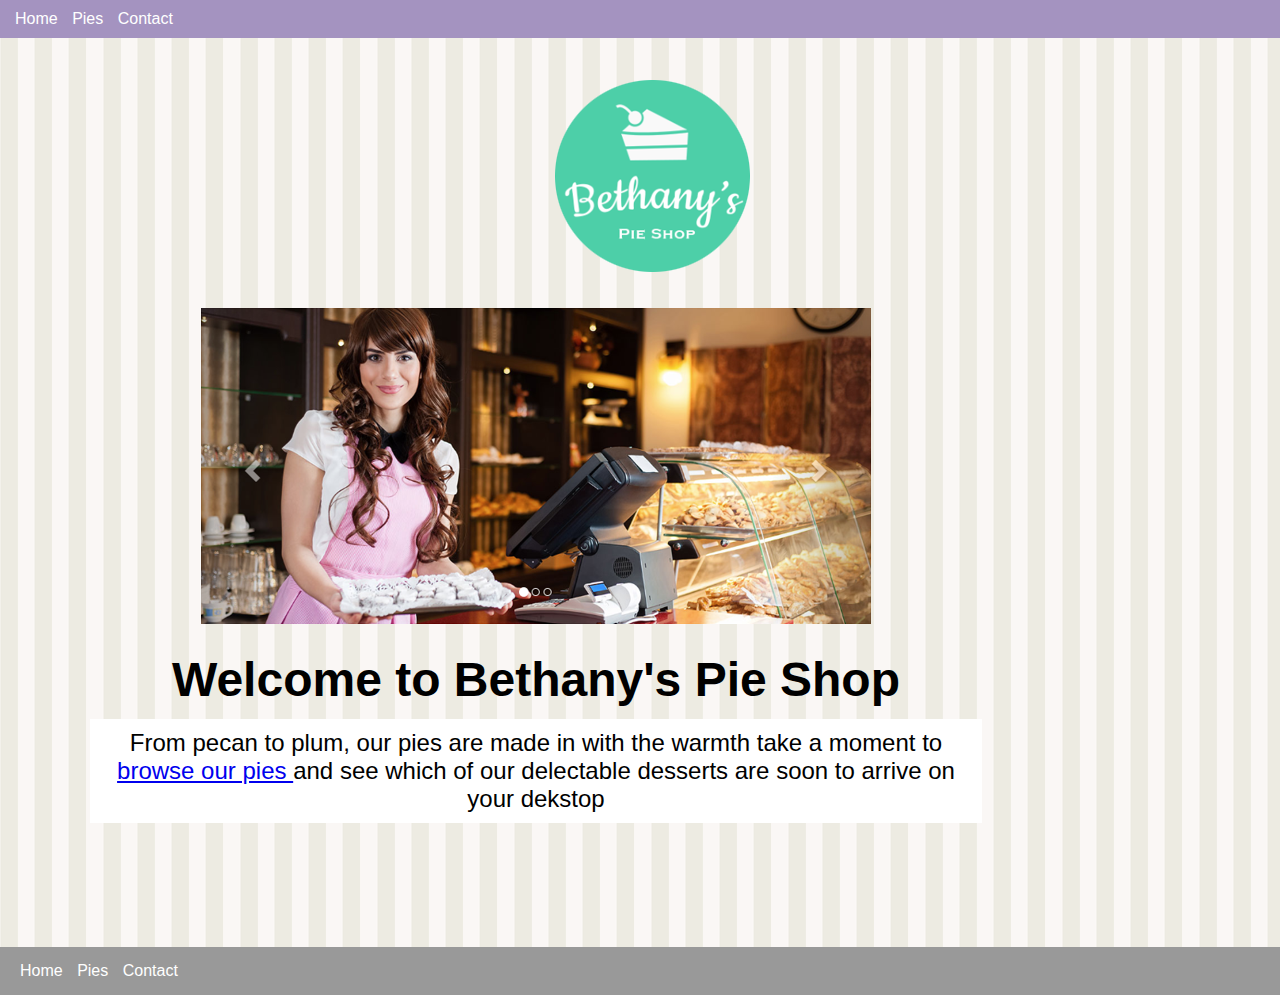
<file: index.html>
<!DOCTYPE html>
<html lang="en">
  <head>
    <meta charset="UTF-8" />
    <meta name="viewport" content="width=device-width, initial-scale=1.0" />
    <meta http-equiv="X-UA-Compatible" content="ie-edge" />
    <link rel="stylesheet" href="site.css" type="text/css" />
    <title>Bethany's Pie Shop</title>
    <style>
      h1 {
        font-size: 3em;
        margin-top: 0.5em;
      }

      .banner {
        max-width: 100%;
      }

      .sub-title {
        background-color: #fff;
        font-size: 1.5em;
        padding: 10px;
      }
    </style>
  </head>
  <body>
    <header>
      <nav>
        <ul>
          <li><a href="/">Home</a></li>
          <li><a href="pies.html">Pies</a></li>
          <li><a href="contact.html">Contact</a></li>
        </ul>
      </nav>
    </header>
    <main>
      <aside><img src="images/logo.png" alt="Bethany's Pie Shop"</aside>
      <article>
        <img src="images/banner.png" class="banner" alt="Bethany's Pie Shop" />
        <h1>Welcome to Bethany's Pie Shop</h1>
        <p class="sub-title">
          From pecan to plum, our pies are made in with the warmth take a moment
          to
          <a href="pies.html">browse our pies </a>
          and see which of our delectable desserts are soon to arrive on your
          dekstop
        </p>
      </article>
    </main>
    <footer>
      <nav>
        <ul>
          <li><a href="/">Home</a></li>
          <li><a href="pies.html">Pies</a></li>
          <li><a href="Contact.html">Contact</a></li>
        </ul>
      </nav>
    </footer>
  </body>
  <script></script>
</html>
</file>
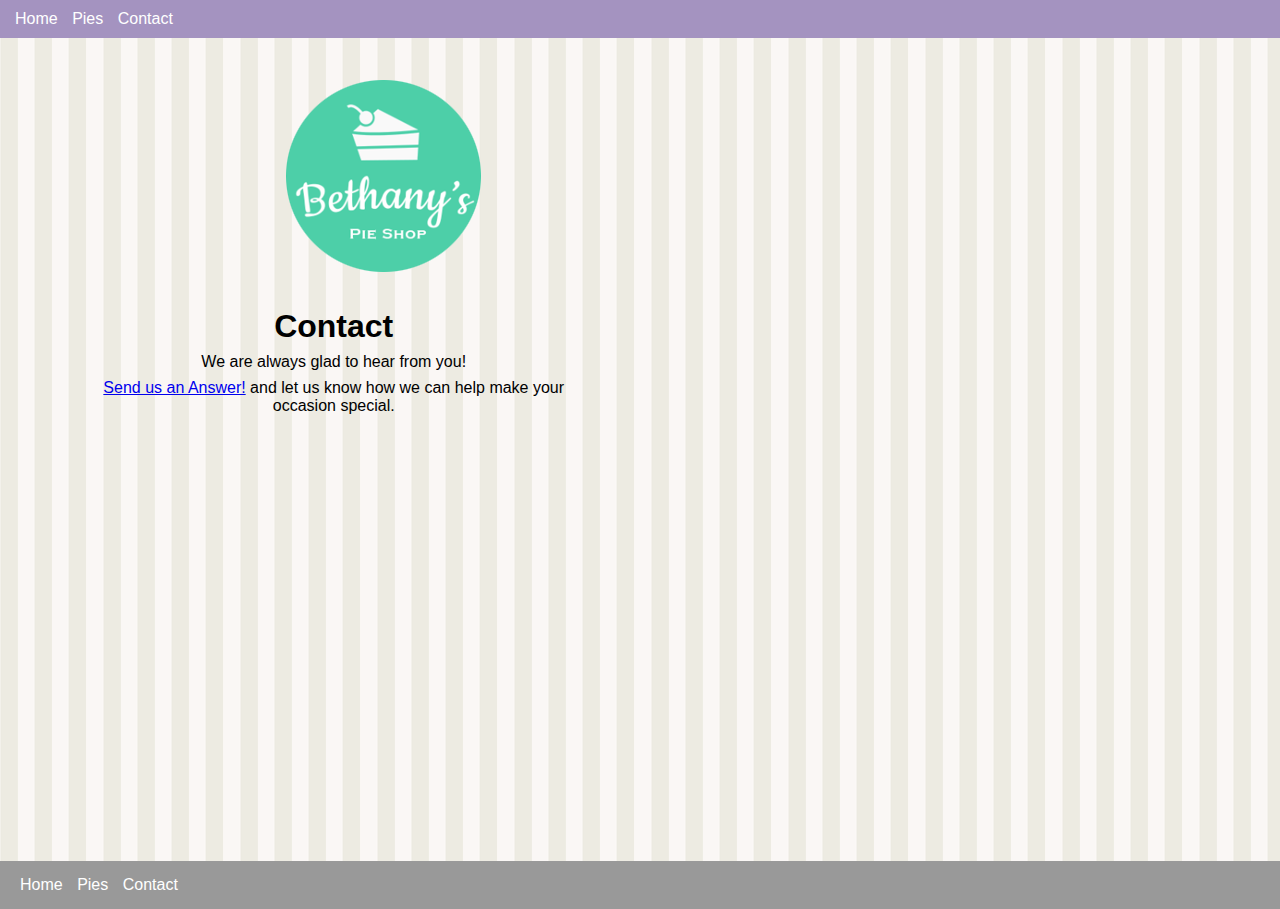
<file: contact.html>
<!DOCTYPE html>
<html lang="en">
  <head>
    <meta charset="UTF-8" />
    <meta name="viewport" content="width=device-width, initial-scale=1.0" />
    <link rel="stylesheet" href="site.css" type="text/css" />
    <title>Contact |Bethany's Pie Shop</title>
    <style></style>
  </head>
  <body>
    <header>
      <nav>
        <ul>
          <li><a href="/">Home</a></li>
          <li><a href="pies.html">Pies</a></li>
          <li><a href="contact.html">Contact</a></li>
        </ul>
      </nav>
    </header>
    <main>
      <aside><img src="images/logo.png" alt="Bethany's Pie Shop"</aside>
      <article>
        <h1>Contact</h1>
        <p>We are always glad to hear from you!</p>
        <p>
          <a
            href="mailto:example@bethanyspieshop.com?subject=interested%20in%2.com?subject=Interested%20in%20pies"
            >Send us an Answer!</a
          >
          and let us know how we can help make your occasion special.
        </p>
      </article>
    </main>
    <footer>
      <nav>
        <ul>
          <li><a href="/">Home</a></li>
          <li><a href="pies.html">Pies</a></li>
          <li><a href="Contact.html">Contact</a></li>
        </ul>
      </nav>
    </footer>
  </body>
</html>
</file>
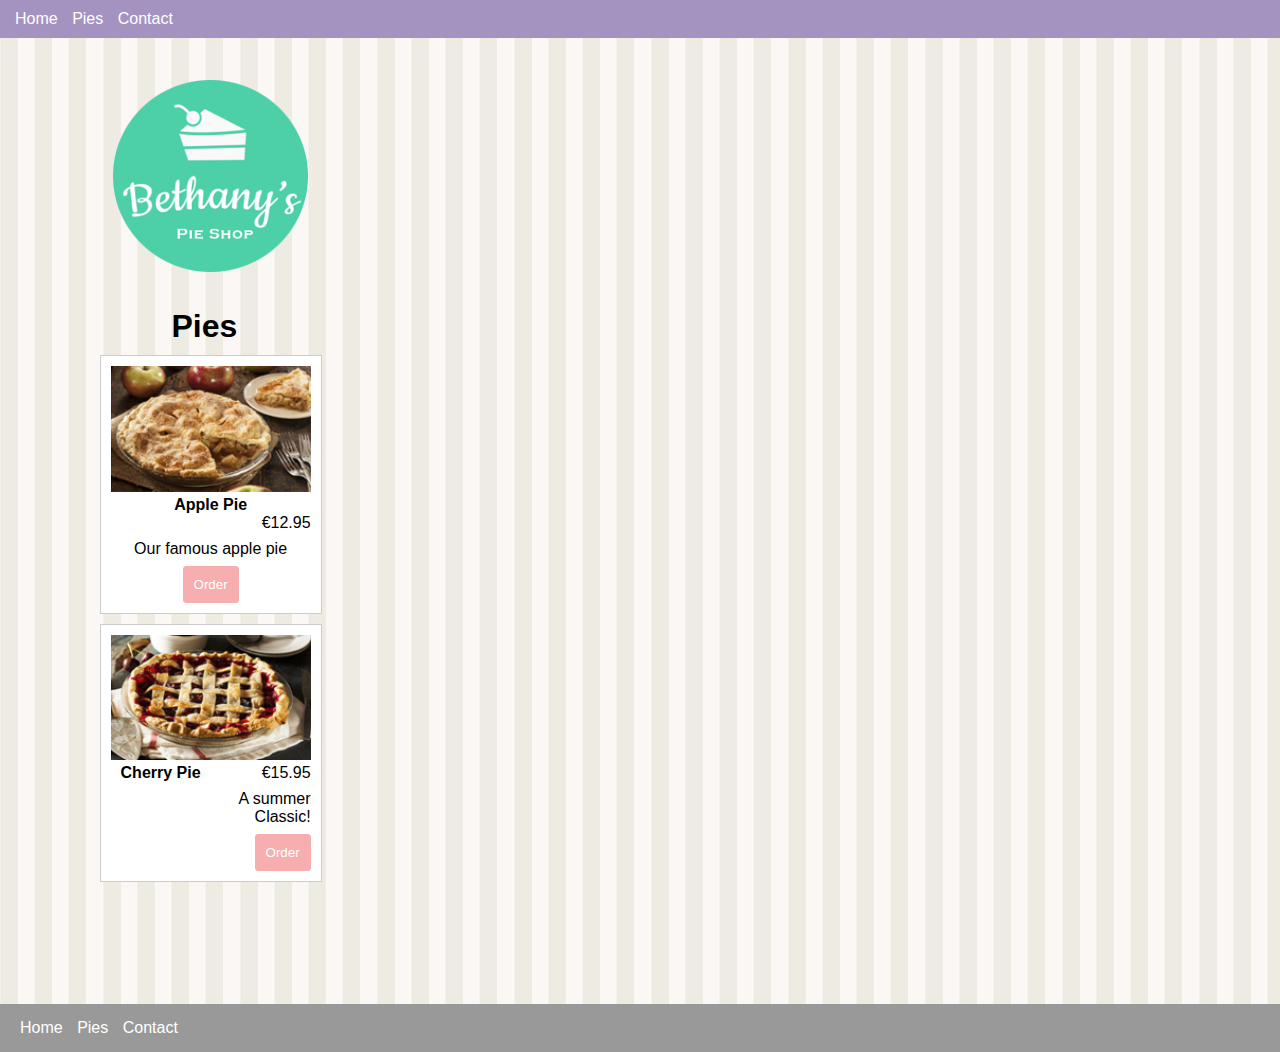
<file: pies.html>
<!DOCTYPE html>
<html lang="en">
  <head>
    <meta charset="UTF-8" />
    <meta name="viewport" content="width=device-width, initial-scale=1.0" />
    <meta http-equiv="X-UA-Compatible" content="ie-edge" />
    <link rel="stylesheet" href="site.css" type="text/css" />
    <title>Pies | Bethany's Pie Shop</title>
  </head>
  <body>
    <header>
      <nav>
        <ul>
          <li><a href="/">Home</a></li>
          <li><a href="pies.html">Pies</a></li>
          <li><a href="contact.html">Contact</a></li>
        </ul>
      </nav>
    </header>
    <main>
      <aside><img src="images/logo.png" alt="Bethany's Pie Shop"</aside>
      <article>
          <h1>Pies</h1>
          <section class="columns-dekstop">
              <div class="pie">
              <img src="images/apple-pie.png" alt="Apple Pie" />
              <div class=columns">
              <div class="title">Apple Pie</div>
              <div class="price">€12.95</div>
              </div>
              <p class  ="desc">Our famous apple pie</p>
              <button data-order="apple-pie">Order</button>
            </div>
            <div class="pie">
              <img src="images/cherry-pie.png" alt="Cherry Pie" />
              <div class="columns">
              <div class="title">Cherry Pie</div>
              <div class="price">€15.95
              <p class  ="desc">A summer Classic!</p>
              <button data-order="Cherry-pie">Order</button>
            </div>
          </section>
      </article>
    </main>
    <footer>
      <nav>
        <ul>
          <li><a href="/">Home</a></li>
          <li><a href="pies.html">Pies</a></li>
          <li><a href="Contact.html">Contact</a></li>
        </ul>
      </nav>
    </footer>
  </body>
  <script>
    window.addEventListener("DOMContentLoaded", function (e) {
      const orderButtons = document.querySelectorAll("button[data-order]");
      orderButtons.forEach(function(button)  {
        button.addEventListener("click", function(e) {
        const button = e.currentTarget;
        const container = button.parentNode;
        
        const order = {
          id: (id = button.getAttribute("data-order")),
          title: container.querySelector(".title").innerText,
          price: container.querySelector(".price").innerText,
          data: container.querySelector(".desc").innerText
        };
          localStorage.setItem("order",JSON.stringify(order)); //localstore nustato elementu kurias norime isaugoti pateikdami ID order tada perduosime objekta. 
          //viena problema local story nezino kaip issaugoti strings  

          const url = window.location.href.replace("pies.html", "order.html"); // pazvelgus  i lango vieta ieskant pyragu is html ir pakeisiant sia reiksme  uzsakymo tasko html
        //taigi dabar turime nauja jusu  url  
        window.location.href = url; // jis nustato narsykles vieta naujam puslapyje kuris is esmes yra puslapis i nauja uzsakymu  puslapi.
      });

    });
    });
  </script>
</html>
</file>
<file: site.css>
* {
  margin: 0;
}

html,
body {
  height: 100%;
}

body {
  font-family: Arial, Helvetica, sans-serif;
  background-color: #999;
}

p {
  margin: 0.5em 0 0.5em 0;
}

header {
  display: block;
  position: fixed;
  top: 0;
  left: 0;
  width: 100%;
  background-color: #a493c0;
  padding: 10px;
}

nav a:visited,
nav a:link {
  color: #fff;
  text-decoration: none;
}

nav > ul {
  display: inline;
  padding: 0;
}

nav > ul > li {
  display: inline-block;
  list-style: none;
  margin: 0 5px 0 5px;
}

main {
  display: block;
  background-image: url("images/background.png");
  padding-top: 3em;
  padding-bottom: 3em;
  min-height: 85%;
}

footer {
  padding: 15px;
}

aside,
article {
  padding: 2em;
}

aside {
  text-align: center;
}

article {
  width: 75%;
}

.columns {
  display: flex;
}

@media only screen and (min-width: 768px) {
  main {
    display: flex;
  }

  aside {
    margin-left: 2%;
  }

  .columns-desktop {
    display: flex;
  }
}

/* Pie */
.pie {
  width: 200px;
  padding: 10px;
  margin: 10px;
  background-color: #fff;
  border: solid 1px #ccc;
}

.pie img {
  width: 100%;
}

.pie .title {
  font-weight: bold;
}

.pie .price {
  text-align: right;
}

.pie .columns {
  width: 100%;
}

.pie .columns div {
  width: 50%;
}

.pie button {
  background-color: #f6aeae;
  padding: 10px;
  border: solid 1px #f6aeae;
  border-radius: 3px;
  color: #fff;
}
</file>
